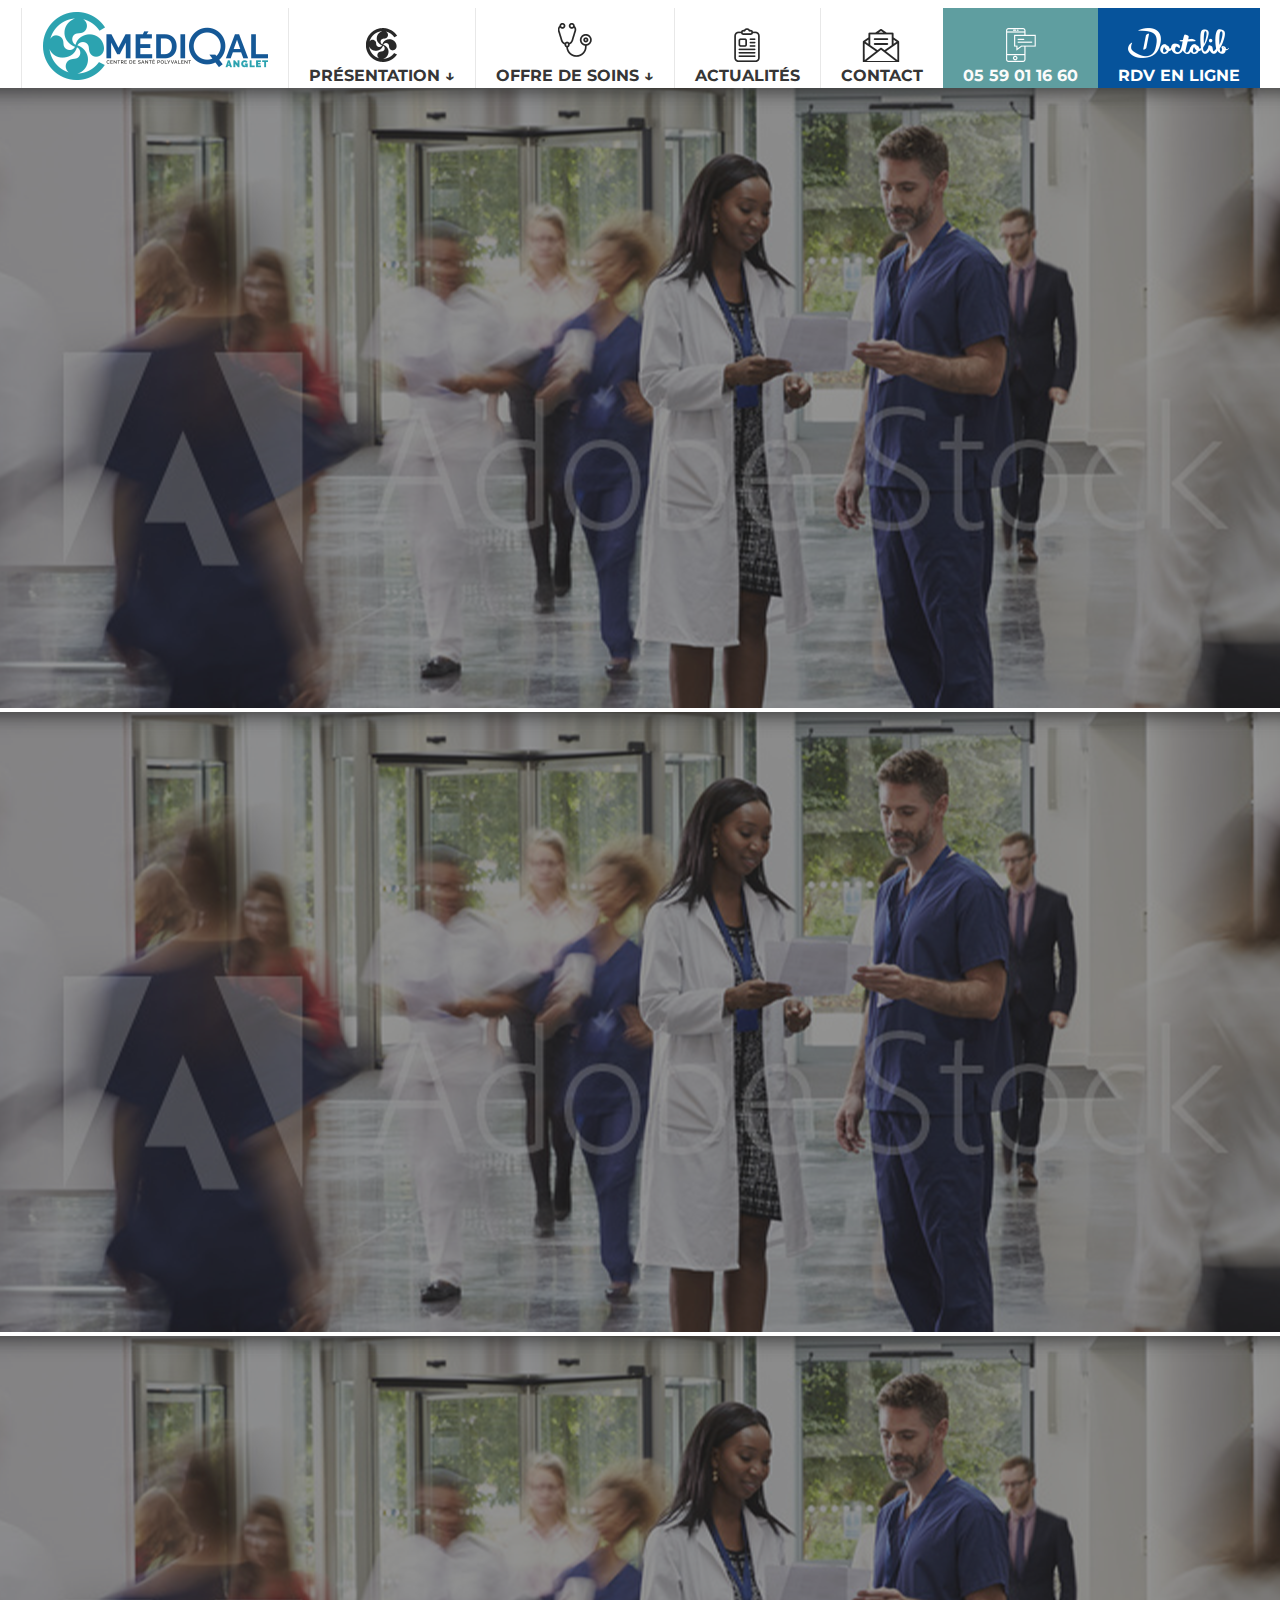
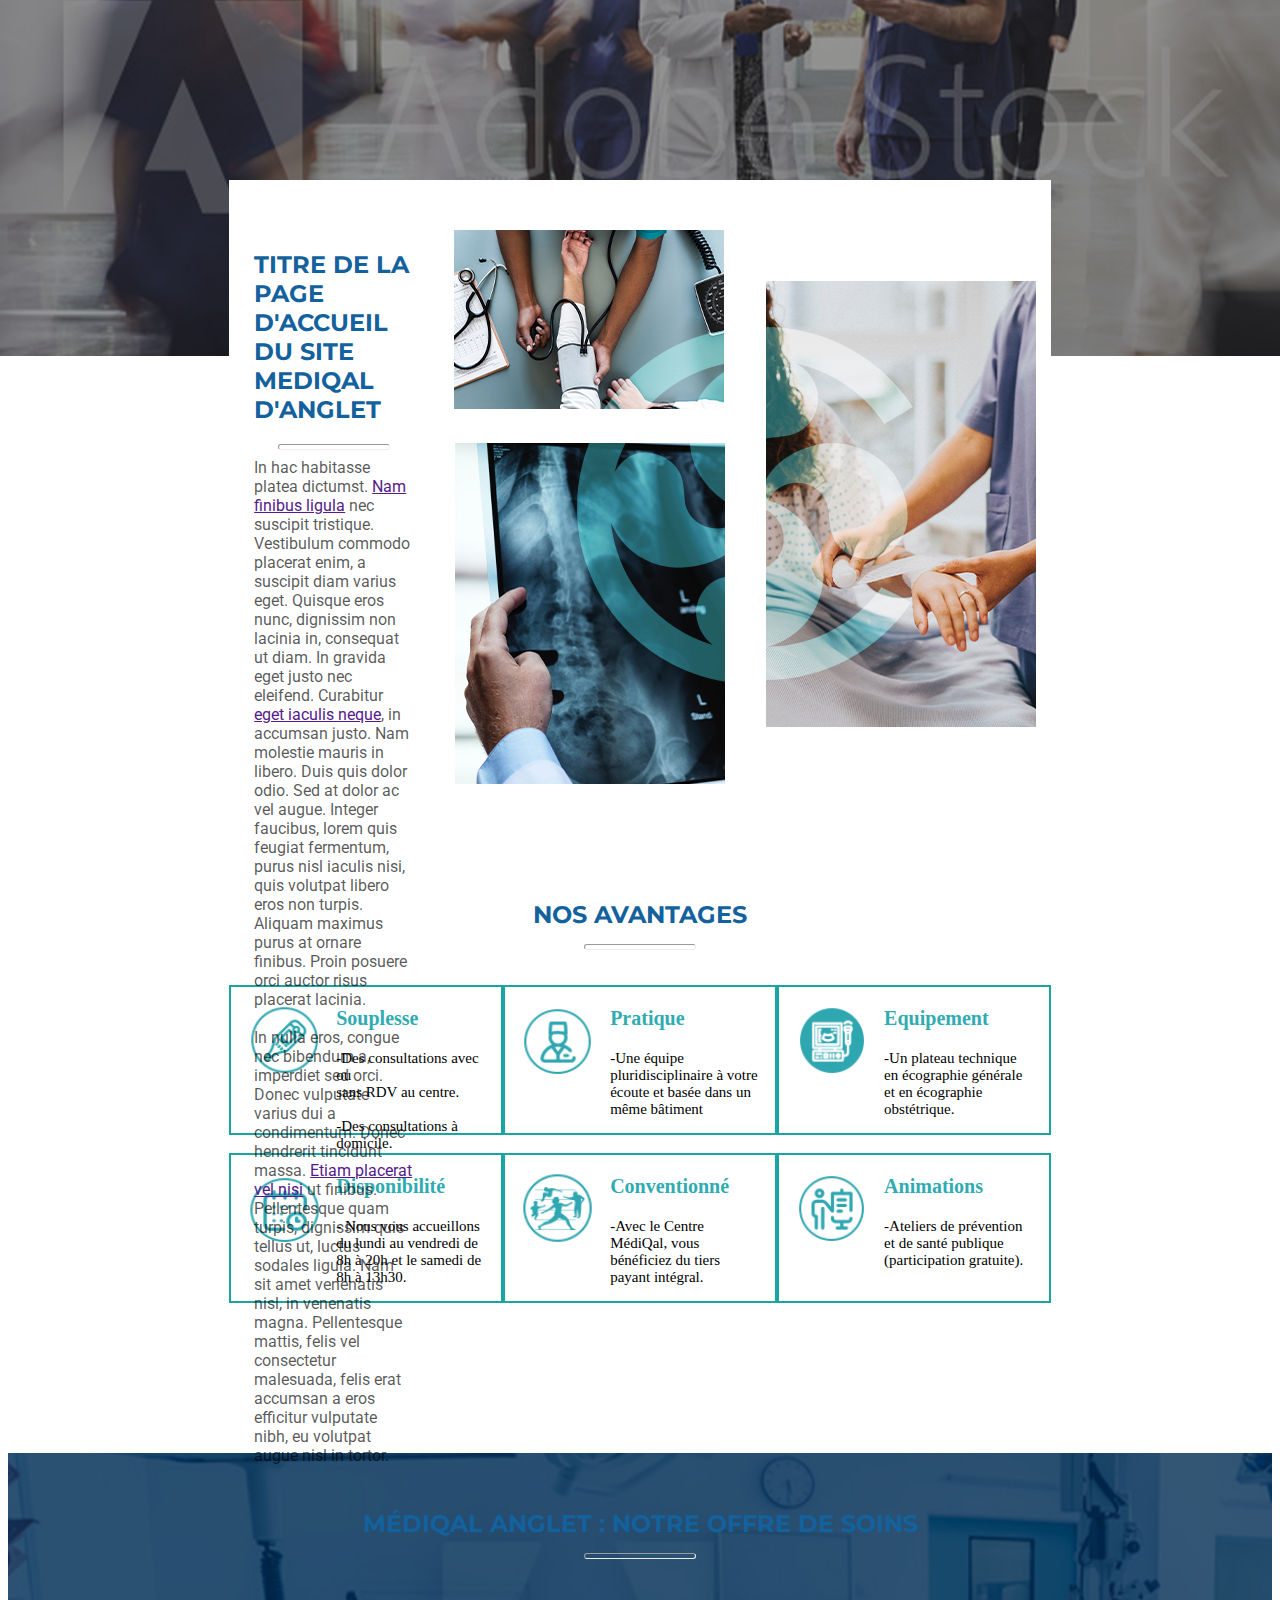
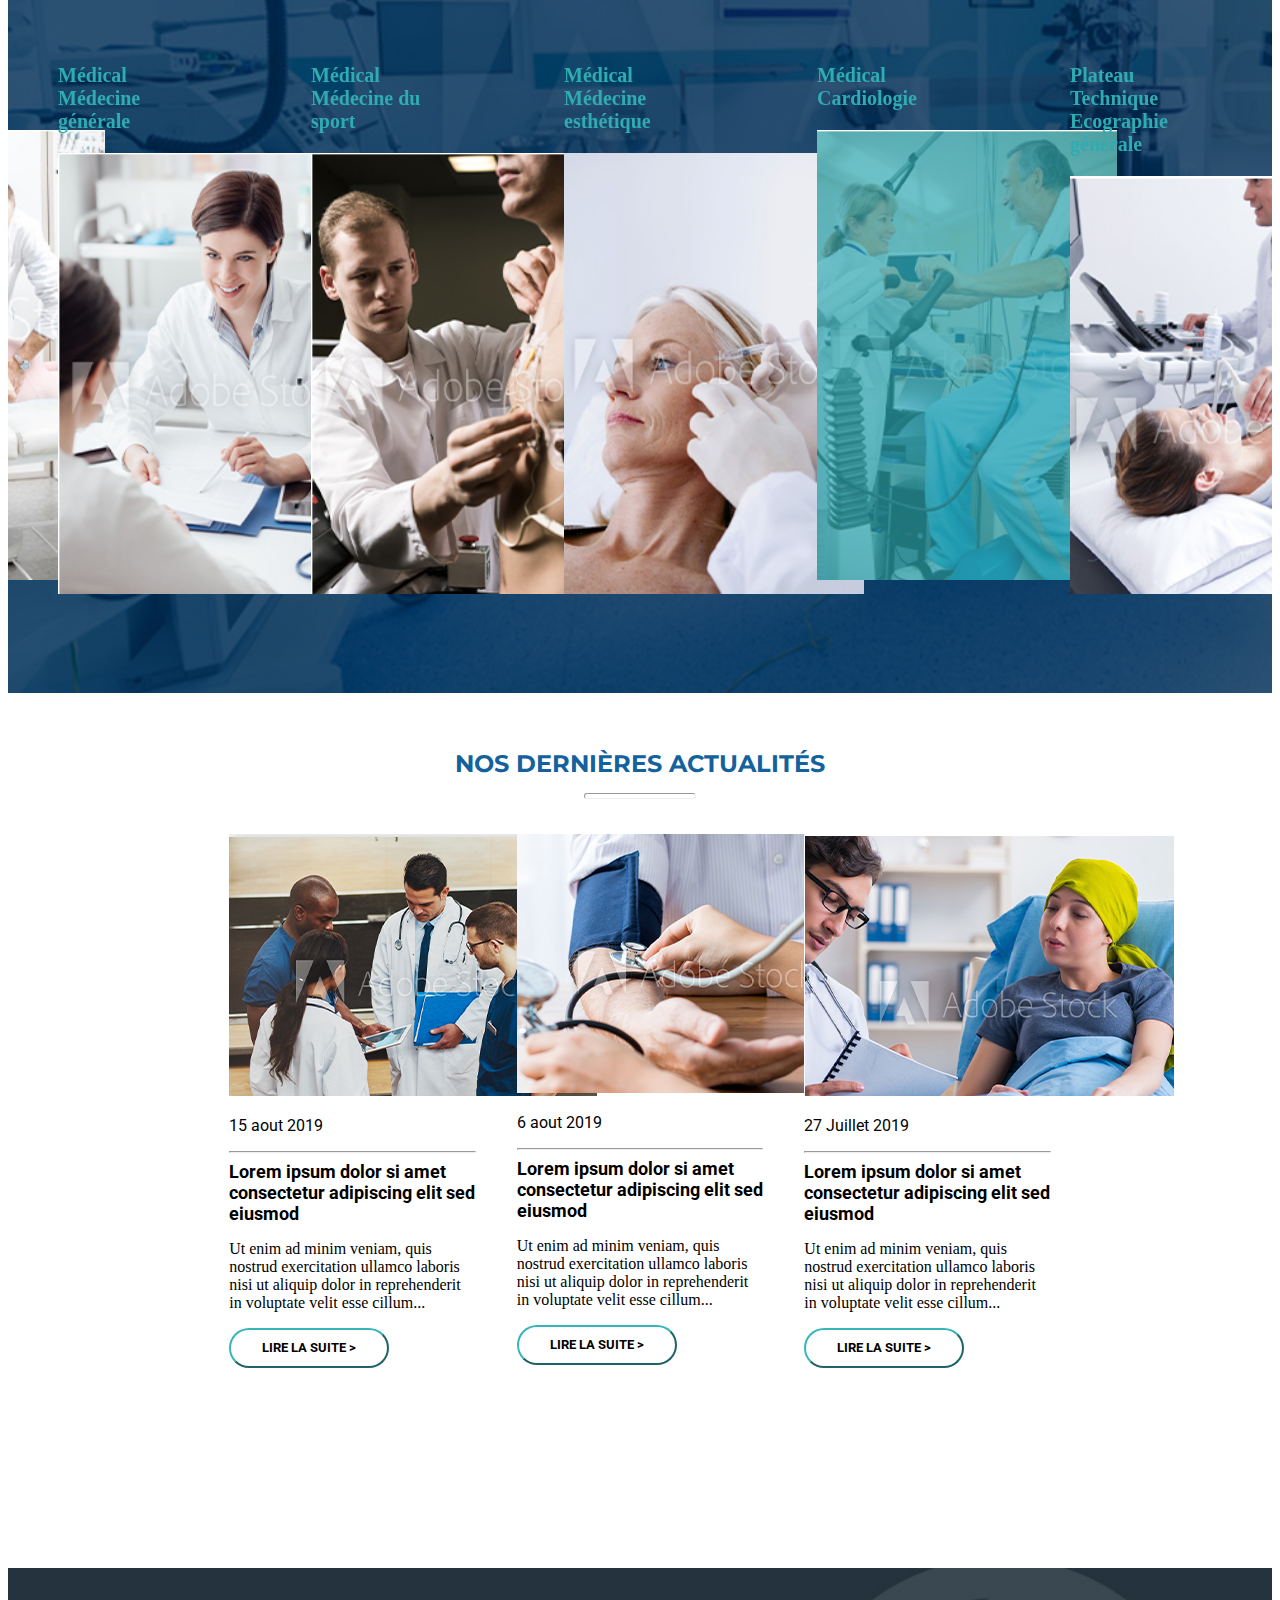
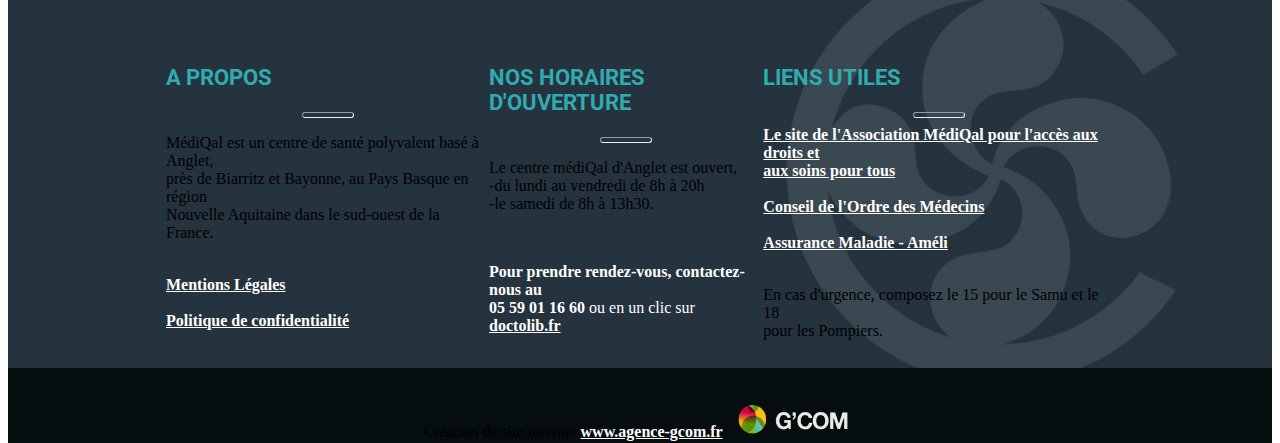
<file: index.html>
<!DOCTYPE html>
<html lang="fr">

<head>
  <meta charset="UTF-8">
  <meta http-equiv="X-UA-Compatible" content="IE=edge">
  <meta name="viewport" content="width=device-width, initial-scale=1.0">
  <link rel="stylesheet" href="slick.css">
  <link href="https://cdn.jsdelivr.net/npm/bootstrap@5.0.0-beta2/dist/css/bootstrap.min.css" rel="stylesheet"
    integrity="sha384-BmbxuPwQa2lc/FVzBcNJ7UAyJxM6wuqIj61tLrc4wSX0szH/Ev+nYRRuWlolflfl" crossorigin="anonymous">
  <link rel="preconnect" href="https://fonts.gstatic.com">
  <link href="https://fonts.googleapis.com/css2?family=Montserrat&display=swap" rel="stylesheet">
  <link rel="preconnect" href="https://fonts.gstatic.com">
  <link href="https://fonts.googleapis.com/css2?family=Roboto&display=swap" rel="stylesheet">
  <link rel="preconnect" href="https://fonts.gstatic.com">
  <link href="https://fonts.googleapis.com/css2?family=Montserrat:wght@700&family=Roboto&display=swap" rel="stylesheet">
  <link rel="stylesheet" href="style.css">
  <title>Mediqal Anglet</title>
</head>

<body>
  <header>
    <nav>
      <div id="menu_conteneur">
        <div class="divmenu border-light"> <a href=" "><img src="images/logo_mediqal.png" alt="logo_mediqal" id="logo"></a></div>

        <div class="divmenu" id="P"> <a href=""><img src="images/logo_presentation.png" alt="logo_presentation"></a>
          <div class="titre"><a href="" style="text-decoration: none; color: rgb(54, 54, 54);">Présentation &darr;</a></div>
        </div>

      

        <div class="divmenu" id="O"> <a href="#fondslick"><img src="images/logo_offre.png" alt="logo_offre"></a>
          <div><a href="#fondslick" style="text-decoration: none; color: rgb(54, 54, 54);">Offre de soins &darr;</a></div>
        </div>
        <div class="divmenu"> <a href="#actus"><img src="images/logo_actu.png" alt="logo_actu"></a>
          <div><a href="#actus" style="text-decoration: none; color: rgb(54, 54, 54);">Actualités</a> </div>
        </div>
        <div class="divmenu"> <a href="https://www.doctolib.fr/"><img src="images/logo_contact.png" alt="logo_contact"></a>
          <div> <a href="" style="text-decoration: none; color: rgb(54, 54, 54);">Contact</a></div>
        </div>
        <div class="divtel"> <a href=""><img src="images/logo_telephone.png" alt="logo_telephone"></a>
          <div> <a href="" style="text-decoration: none; color: rgb(251, 251, 251);">05 59 01 16 60</a></div>
        </div>
        <div class="divdocto"> <a href="https://www.doctolib.fr/"><img src="images/logo_doctolib.png" alt="logo_doctolib"></a>
          <div> <a href="https://www.doctolib.fr/" style="text-decoration: none; color: rgb(255, 255, 255);">RDV EN LIGNE</a></div>
        </div>

      </div>

      <!--SOUS MENU-->
<div class="sous_presentation">
      <div class="categorie">Médical
        <hr size="2px" width="550px" class="hr0">
        <ul class="ul_sousmenu">
          <li> <a href="" class="a_sousmenu">Médecine générale</a> &emsp;  &emsp; <a href="" class="a_sousmenu">Gynécologie</a> 
             &emsp;  &emsp;  &emsp;  &emsp;  &emsp;<a href="" class="a_sousmenu">Psychiatrie</a></li>
          <li> <a href="" class="a_sousmenu">Médecine du sport</a> &emsp;  &emsp; <a href="" class="a_sousmenu">Ophtalmologie</a> 
             &emsp;  &emsp;  &emsp; <a href="" class="a_sousmenu">Rhumatologie</a></li>
          <li> <a href="" class="a_sousmenu">Médecine esthétique</a> &emsp; &emsp; &emsp;  <a href="" class="a_sousmenu">ORL</a> 
             &emsp;  &emsp;  &emsp;  &emsp;  &emsp;  &emsp;  &emsp;<a href="" class="a_sousmenu">Radiologie</a></li>
          <li> <a href="" class="a_sousmenu">Cardiologie</a> &emsp;  &emsp;  &emsp;  &emsp;  &emsp; &emsp;
             <a href="" class="a_sousmenu">Pédiatrie</a>  &emsp;  &emsp;  &emsp;  &emsp;  &emsp; <a href="" class="a_sousmenu">Sage-femme</a></li>
          <li> <a href="" class="a_sousmenu">Dermatologie</a></li>
          <li> <a href="" class="a_sousmenu">Endocrinologie</a></li>
        </ul>
      </div>
      <div class="categorie" >Plateau technique
        <hr size="2px" width="290px" class="hr0">
        <ul class="ul_sousmenu">
          <li> <a href="" class="a_sousmenu">Ecographie générale</a></li>
          <li> <a href="" class="a_sousmenu">Ecographie Obstétrique</a></li>
        </ul>
        
      </div>
      <div class="categorie"> Paramédical
        <hr size="2px" width="280px" class="hr0">
     
<ul class="ul_sousmenu">
  <li> <a href="" class="a_sousmenu">Infirmière, soins et prélèvements</a></li>
  <li> <a href="" class="a_sousmenu">Kinésithérapie</a></li>
  <li> <a href="" class="a_sousmenu">Ostéopathie</a></li>
</ul>
      </div>



    </nav>
  </header>

  <!--CAROUSEL-->
  <div id="carouselExampleControls" class="carousel slide" data-ride="carousel">
    <div class="carousel-inner">
      <div class="carousel-item active">
        <img class="d-block w-100" src="images/fondcarousel.png" alt="First slide">
      </div>
      <div class="carousel-item">
        <img class="d-block w-100" src="images/fondcarousel.png" alt="Second slide">
      </div>
      <div class="carousel-item">
        <img class="d-block w-100" src="images/fondcarousel.png" alt="Third slide">
      </div>
      <div id="text_carou">
        Ici, un titre pour le visuel présent dans le slide <br>
        (il peut s’agir d’un nouveau service par exemple) <br>
        <button class="bouton_carou">En savoir plus ></button>
      </div>
    </div>

    <a class="carousel-control-prev" href="#carouselExampleControls" role="button" data-slide="prev">
      <span class="carousel-control-prev-icon" aria-hidden="true"></span>
      <span class="sr-only"></span>
    </a>
    <a class="carousel-control-next" href="#carouselExampleControls" role="button" data-slide="next">
      <span class="carousel-control-next-icon" aria-hidden="true"></span>
      <span class="sr-only"></span>
    </a>

  </div>

  <!--DIV ACCUEIL-->
  <div id="divaccueil">
    <div class="div_acc">
      <h2>Titre de la page d'accueil <br> du site mediqal d'anglet</h2>
      <hr size="6px" width="110px" class="hr1">In hac habitasse platea dictumst.
      <a href="" class="text-info">Nam finibus ligula</a> nec suscipit tristique. Vestibulum commodo placerat enim, a
      suscipit diam varius eget. Quisque eros nunc, dignissim
      non lacinia in, consequat ut diam. In gravida eget justo nec eleifend. Curabitur <a href="" class="text-info">eget
        iaculis neque</a>, in accumsan justo. Nam molestie mauris
      in libero. Duis quis dolor odio. Sed at dolor ac vel augue. Integer faucibus, lorem quis feugiat fermentum, purus
      nisl iaculis nisi, quis
      volutpat libero eros non turpis. Aliquam maximus purus at ornare finibus. Proin posuere orci auctor risus placerat
      lacinia. <br> <br>

      In nulla eros, congue nec bibendum a, imperdiet sed orci. Donec vulputate varius dui a condimentum. Donec
      hendrerit tincidunt massa.
      <a href="" class="text-info">Etiam placerat vel nisi</a> ut finibus. Pellentesque quam turpis, dignissim quis
      tellus ut, luctus sodales ligula. Nam sit amet venenatis nisl,
      in venenatis magna. Pellentesque mattis, felis vel consectetur malesuada, felis erat accumsan a eros efficitur
      vulputate nibh, eu volutpat
      augue nisl in tortor.
    </div>

    <div class="div_acc"><img src="images/image1.jpg" alt="image1"> <br> <img src="images/image2.jpg" alt="image2"
        id="image2"></div>
    <div class="div_acc"><img src="images/image3.jpg" alt="image3" id="image3"></div>
  </div>

  <!--NOS AVANTAGES-->

  <div id="avantages_title">
    <h2>Nos avantages
      <hr size="6px" width="110px" class="hr2">
    </h2>
  </div>



  <div id="avantages">
    <div class="card_av"> <a href=""><img src="images/souplesse.png" alt="" class="image_av"></a>
      <div>
        <p class="titre_av">Souplesse</p>-Des consultations avec ou
        <br> sans RDV au centre. <br> <br> -Des consultations à domicile.
      </div>
    </div>

    <div class="card_av"> <a href=""><img src="images/pratique.png" alt="" class="image_av"></a>
      <div>
        <p class="titre_av">Pratique</p>-Une équipe pluridisciplinaire
        à votre écoute et basée dans un même bâtiment
      </div>
    </div>

    <div class="card_av"> <a href=""><img src="images/equipement.png" alt="" class="image_av"></a>
      <div>
        <p class="titre_av">Equipement</p>-Un plateau
        technique en écographie générale et en écographie obstétrique.
      </div>
    </div>

  </div>
  <br>
  <div id="avantages">
    <div class="card_av"> <a href=""><img src="images/disponi.png" alt="" class="image_av"></a>
      <div>
        <p class="titre_av">Disponibilité</p>- Nous vous
        accueillons du lundi au vendredi de 8h à 20h et le samedi de 8h à 13h30.
      </div>
    </div>

    <div class="card_av"> <a href=""><img src="images/conventionne.png" alt="" class="image_av"></a>
      <div>
        <p class="titre_av">Conventionné</p>-Avec le
        Centre MédiQal, vous bénéficiez du tiers payant intégral.
      </div>
    </div>

    <div class="card_av"> <a href=""><img src="images/animation.png" alt="" class="image_av"></a>
      <div>
        <p class="titre_av">Animations</p>-Ateliers
        de prévention et de santé publique (participation gratuite).
      </div>
    </div>

  </div>

  <!--SLICK-->
  <div id="fondslick"> <br> <br>
    <div id="avantages_title">
      <h2 class="text-light">Médiqal anglet : Notre offre de soins
        <hr size="6px" width="110px" class="hr2">
      </h2>
    </div>
    <div class="for_slick_slider multiple-items">
      <div class="items">
        <p class="titre_av text-center">Médical <br><span class="text-light font-weight-light h6">Médecine
            générale</span></p>
        <a href=""><img src="images/slick1.jpg" alt="" id="slick1"></a>
      </div>
      <div class="items">
        <p class="titre_av text-center">Médical <br><span class="text-light font-weight-light h6">Médecine du
            sport</span></p>
        <a href=""><img src="images/slick2.jpg" alt="" id="slick2"></a>
      </div>
      <div class="items">
        <p class="titre_av text-center">Médical <br><span class="text-light font-weight-light h6">Médecine
            esthétique</span></p>
        <a href=""><img src="images/slick3.jpg" alt="" id="slick3"></a>
      </div>
      <div class="items">
        <p class="titre_av text-center">Médical <br><span class="text-light font-weight-light h6">Cardiologie</span></p>
        <a href=""><img src="images/slick4.jpg" alt="" id="slick4"></a>
      </div>
      <div class="items">
        <p class="titre_av text-center">Plateau Technique <br><span class="text-light font-weight-light h6">Ecographie
            générale</span></p>
        <a href=""><img src="images/slick5.jpg" alt="" id="slick5"></a>
      </div>
      <div class="items">
        <p class="titre_av text-center">Paramédical <br><span class="text-light font-weight-light h6">Infirmerie</span>
        </p>
        <a href=""> <img src="images/slick6.jpg" alt="" id="slick6"></a>
      </div>
      <div class="items">
        <p class="titre_av text-center">Paramédical <br><span class="text-light font-weight-light h6">Ostéopathie</span>
        </p>
        <a href=""> <img src="images/slick7.jpg" alt="" id="slick7"></a>
      </div>
    </div>

  </div>
  <br>
  <br>
  <!--NOS DERNIERES ACTUS-->

  <div id="avantages_title">
    <h2>Nos Dernières actualités
      <hr size="6px" width="110px" class="hr2">
    </h2>
  </div>

  <div id="actus">

    <div class="article_actu"> <a href=""><img src="images/actu1.jpg" alt="actu1"></a>
      <p class="date mt-2">15 aout 2019</p>
      <hr size="2px">
      <a href="" class="titre_actu" id="titre_actu1" style="text-decoration: none; color: black;">Lorem ipsum dolor si
        amet consectetur adipiscing elit sed eiusmod</a>
      <p>Ut enim ad minim veniam, quis nostrud exercitation ullamco laboris nisi ut aliquip dolor in reprehenderit in
        voluptate velit esse cillum...</p>
      <button class="bouton_actu" id="bouton_actu1">Lire la suite ></button>
    </div>

    <div class="article_actu"><a href=""><img src="images/actu2.jpg" alt="actu2"></a>
      <p class="date mt-2">6 aout 2019</p>
      <hr size="2px">
      <a href="" class="titre_actu" id="titre_actu2" style="text-decoration: none; color: black;">Lorem ipsum dolor si
        amet consectetur adipiscing elit sed eiusmod</a>
      <p>Ut enim ad minim veniam, quis nostrud exercitation ullamco laboris nisi ut aliquip dolor in reprehenderit in
        voluptate velit esse cillum...</p>
      <button class="bouton_actu" id="bouton_actu2">Lire la suite ></button>
    </div>

    <div class="article_actu"><a href=""><img src="images/actu3.jpg" alt="actu3"></a>
      <p class="date mt-2">27 Juillet 2019</p>
      <hr size="2px">
      <a href="" class="titre_actu" id="titre_actu3" style="text-decoration: none; color: black;">Lorem ipsum dolor si
        amet consectetur adipiscing elit sed eiusmod</a>
      <p>Ut enim ad minim veniam, quis nostrud exercitation ullamco laboris nisi ut aliquip dolor in reprehenderit in
        voluptate velit esse cillum...</p>
      <button class="bouton_actu" id="bouton_actu3">Lire la suite ></button>
    </div>

  </div>

  <!--FOOTER-->

  <footer>
    <div id="conteneur_foot">
      <div id="conteneur_3">
        <div class="footer_div">
          <h3>A propos</h3>
          <hr size="6px" width="50px" class="hr1">
          <p class="text-light">MédiQal est un centre de santé polyvalent basé à Anglet,<br>
            près de Biarritz et Bayonne, au Pays Basque en région <br>
            Nouvelle Aquitaine dans le sud-ouest de la France.</p> <br>
          <a href="" class="a_foot">Mentions Légales</a> <br> <br>
          <a href="" class="a_foot">Politique de confidentialité</a>
        </div>

        <div class="footer_div">
          <h3>Nos horaires d'ouverture</h3>
          <hr size="6px" width="50px" class="hr1">
          <p class="text-light">Le centre médiQal d'Anglet est ouvert,<br>
            -du lundi au vendredi de 8h à 20h <br>
            -le samedi de 8h à 13h30.</p> <br>
          <p class='p_foot'>Pour prendre rendez-vous, contactez-nous au <br>
            05 59 01 16 60 <span id="span_foot">ou en un clic sur</span> <a href="https://www.doctolib.fr/"
              class="a_foot">doctolib.fr</a> </p>
        </div>

        <div class="footer_div">
          <h3>Liens utiles</h3>
          <hr size="6px" width="50px" class="hr1">
          <a href="https://www.societe.com/societe/association-mediqal-pour-l-acces-aux-droits-et-aux-soins-pour-tous-849366265.html"
            class="a_foot">Le site de l'Association MédiQal pour l'accès aux droits et <br> aux soins pour tous</a> <br>
          <br>
          <a href="https://www.conseil-national.medecin.fr/" class="a_foot">Conseil de l'Ordre des Médecins</a> <br>
          <br>
          <a href="https://www.ameli.fr/" class="a_foot">Assurance Maladie - Améli</a> <br> <br>
          <p class="text-light">En cas d'urgence, composez le 15 pour le Samu et le 18 <br> pour les Pompiers.</p>
        </div>
      </div>
  </footer>
  <div id="gcom"> <br>
    <p class="text-light">Création de site internet <a href="https://www.agence-gcom.fr/"
        class="a_foot">www.agence-gcom.fr</a>
      <a href="https://www.agence-gcom.fr/"><img src="images/gcom.png" alt="" height="35px" width="130px"></a>
    </p>
  </div>

  <script src="jQuery.js"></script>
  <script src="https://cdn.jsdelivr.net/npm/bootstrap@4.5.3/dist/js/bootstrap.bundle.min.js"
    integrity="sha384-ho+j7jyWK8fNQe+A12Hb8AhRq26LrZ/JpcUGGOn+Y7RsweNrtN/tE3MoK7ZeZDyx"
    crossorigin="anonymous"></script>
  <script src="slick.min.js"></script>
  <script src="demo.js"></script>

</body>

</html>
</file>
<file: style.css>
body{
    height: 3500px;
  
}
#menu_conteneur {
    width: auto;
    height: 80px;
    background-color: rgb(255, 255, 255);
    display: flex;
    justify-content: center;
}

.divmenu {
    display: flex;
   align-items: center;
   padding-left: 20px;
   padding-right: 20px;
   padding-bottom: 3px;
   flex-direction: column;
   text-transform: uppercase;
   font-family: 'Montserrat',sans-serif;
   font-weight: bold;
   justify-content: end;
border-left: rgba(0, 0, 0, 0.089) solid 1px;


}

.divmenu:hover{
    background-color:rgb(228, 226, 226);
}

.divtel{
    
        display: flex;
        font-family: 'Montserrat',sans-serif;
       align-items: center;
       padding-left: 20px;
       padding-right: 20px;
       padding-bottom: 3px;
       flex-direction: column;
       text-transform: uppercase;
       font-weight: bold;
       justify-content: end;
       color: white;
        background-color: cadetblue;
    
}
.divtel:hover{
    background-color: lightseagreen;
}
.divdocto{
    
        display: flex;
        font-family: 'Montserrat',sans-serif;
       align-items: center;
       padding-left: 20px;
       padding-right: 20px;
    background-color: rgb(6, 83, 155);
    padding-bottom: 3px;
       flex-direction: column;
       text-transform: uppercase;
       font-weight: bold;
       justify-content: end;
       color: white;
    
}
.divdocto:hover{
    background-color: rgb(41, 119, 163);
}

#carouselExampleControls {
    display: flex;
    position: relative;
    justify-content: center;
z-index: 1;
 
    
}

#text_carou {
    position: absolute;
    width: 60%;
    margin-left: 380px;
    margin-right: 380px;
    text-align: center;
    font-family: 'Montserrat',sans-serif;
    font-size: 45px;
    color: white;
    margin-top: 100px;
    z-index: 1;
   

}

#divaccueil{
  
    width: 65%;
    height: 700px;
    margin: auto;
    display: flex;
    justify-content: center;
    z-index: 5;
    margin-top: -180px;
    position: relative;
    background-color: white;
   
 
}

.div_acc{
 
  padding-top: 50px;
  padding-left: 25px;
  padding-right: 15px;
  font-family: 'Roboto',sans-serif;
  color: rgba(0, 0, 0, 0.664);
    
}

h2{
    font-family: 'Montserrat',sans-serif;
    color: rgb(19, 97, 157);
    font-weight: bold;
    text-transform: uppercase;

}

.hr1{
    color: rgb(26, 224, 208);
    border-radius: 3px;

}

.hr2{
    color: rgb(26, 224, 208);
    border-radius: 3px;
    margin: auto;
    margin-top: 15px;
    margin-bottom: 15px;
}
#image2{
    margin-top: 30px;
}

#image3{
    margin-top: 50px;
}

#avantages {
    width: 65%;
    height: 150px;
    margin: auto;
    display: flex;
    justify-content: space-between;
    background-color: white;

}

#avantages_title{
    display: flex;
    justify-content: center;


   
}

.card_av {
    border: solid rgb(25, 165, 162) 2px;
    width: 31%;
    display: flex;
    font-size: 15px;
    padding-right: 15px;

  
}

.card_av:hover{
    box-shadow:  6px 6px 6px rgb(83, 83, 83);
    border-width: 4px;
}

.image_av{
    height: 75px;
    width: 75px;
    margin-top: 15px;
    margin-left: 15px;
    margin-right: 15px;
}

.titre_av{
    color: rgb(47, 172, 177);
    font-weight: bold;
    font-size: 20px;
 
}

.for_slick_slider{
    display: flex;
 
 
}
.for_slick_slider .items{

    width: 350px;
    height: 500px;
    padding: 50px;
    color: white;
}

.for_slick_slider .items img{
    width: 300px;
    height: 450px;

}

#fondslick{
    margin-top: 150px;
    height: 840px;
    background-image: url(images/fondslick.jpg);
    background-repeat: no-repeat;
    background-size: cover;
}

#actus{
 
    width: 65%;
    height: auto;
    margin: auto;
    display: flex;
    justify-content: space-between;
}

.article_actu {
    width: 30%;
    height: auto;
    justify-content: space-between;
  
}

.date{
    font-family: 'Roboto',sans-serif;
}

.titre_actu{
    font-family: 'Roboto',sans-serif;
    font-weight: bold;
    font-size: 18px;
}


.bouton_actu{
    width: 160px;
    height: 40px;
    border-radius: 20px;
    border-color: rgb(55, 181, 185);
    text-transform: uppercase;
    background-color: rgba(255, 255, 255, 0);
    font-family: 'Roboto',sans-serif;
    font-weight: bold;
    font-size: 13px;
}

.bouton_actu:hover{
    background-color: rgb(55, 181, 185);
    color: white;
}

.bouton_carou{
    width: 160px;
    height: 40px;
    border-radius: 20px;
    border-color: rgb(250, 250, 250);
    text-transform: uppercase;
    background-color: rgba(255, 255, 255, 0);
    font-family: 'Roboto',sans-serif;
    font-weight: bold;
    font-size: 13px;
    color: white;
}

.bouton_carou:hover{
    background-color: rgb(255, 255, 255);
    color: rgb(0, 0, 0);
}

#conteneur_foot{
    margin-top: 200px;
    height: 400px;
    width: auto;
    background-image: url(images/footerback.jpg);
    background-repeat: no-repeat;
    background-size: cover;
    display: flex;
   
}
h3{
    color:rgb(47, 172, 177) ;
    font-weight: bold;
    font-family: 'Roboto',sans-serif;
    text-transform: uppercase;
    font-size: 22px;
}
.a_foot{
    color: white;
    font-weight: bold;
}
.a_foot:hover{
    color:rgb(47, 172, 177);
}

.footer_div{
  
    justify-content:center;
    margin: auto;
    height: 250px;
   
}

.p_foot{
    color: white;
    font-weight: bold;
}

#span_foot{
    font-weight: normal;
    
}

#conteneur_3{
    width:75%;
    margin: auto;
   
    display: flex;
}
#gcom{
background-color: rgb(5, 13, 14);
text-align: center;
height: 75px;
}

.sous_presentation{
display: none;
position: absolute;
left: 100px;
right: 70px;
width: 63%;
margin: auto;
z-index: 5;
background-color: rgb(218, 218, 218);


}

.categorie{
    width: 100%;
   
    padding: 10px;
    font-weight: bold;
text-transform: uppercase;
    font-family: 'Montserrat',sans-serif;

}

.hr0{
    margin-top: 1px;
}

.a_sousmenu{
    text-decoration: none;
    color: rgb(70, 69, 69);
    text-transform: capitalize;
    font-size:90%;
  
}
.a_sousmenu:hover {
color: rgb(47, 172, 177);
}
.ul_sousmenu{
    list-style-type: none;
  margin-left: -30px;
}

li{
    margin-top: 15px;
}

#ligne2{
    text-align: center;
}
</file>
